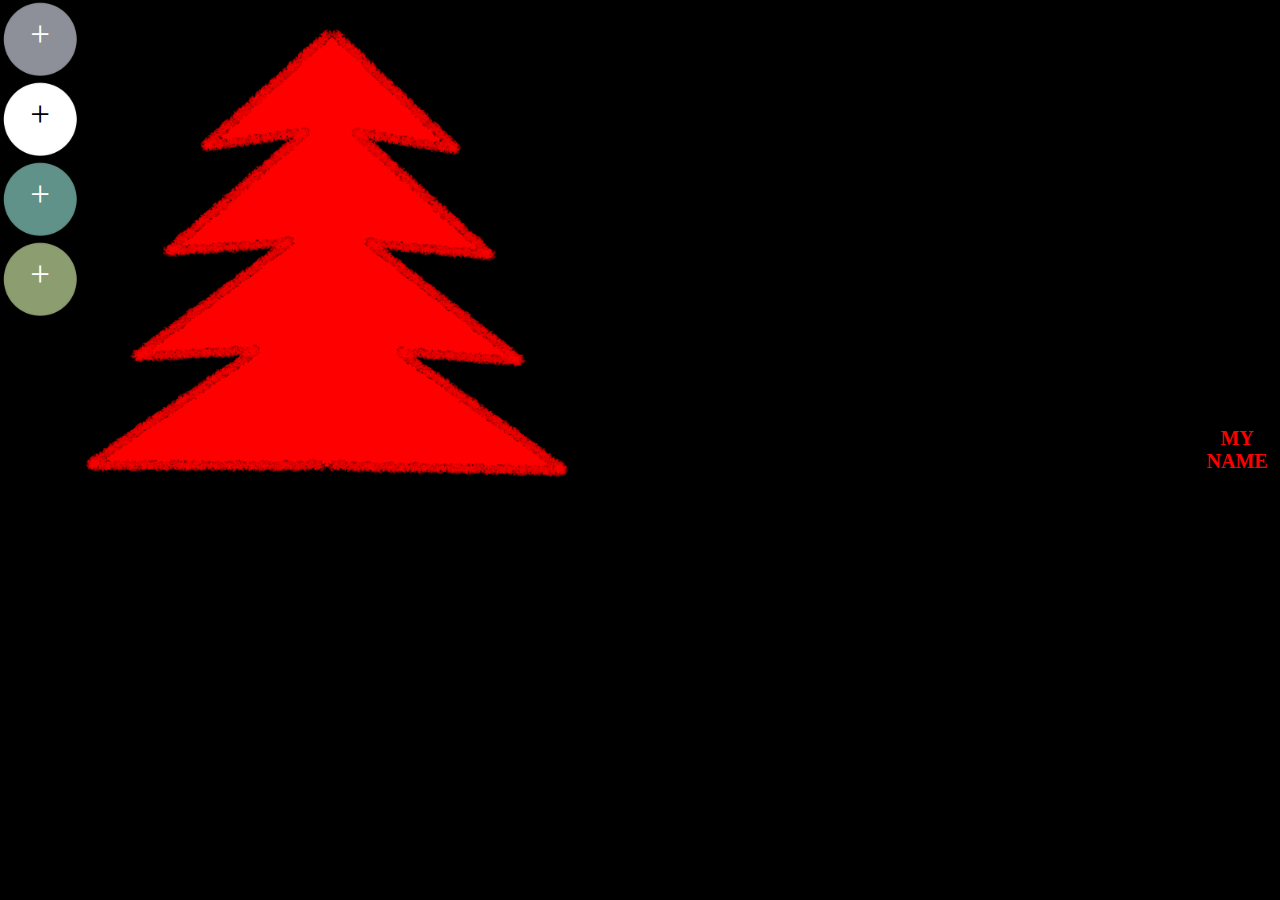
<file: tree.html>
<!DOCTYPE html>
<html>
  <head>
    <meta charset="utf-8">
    <title>cristmas tree</title>
    <link rel="stylesheet" type="text/css" href="indextree.css">

    <!-- <script src="https://code.jquery.com/jquery-1.12.4.js"></script> -->
    <!-- <script src="https://code.jquery.com/ui/1.12.1/jquery-ui.js"></script> -->
    <script src="jquery-3.5.1.min.js"></script>
    <script src="jquery-ui.js"></script>

    <script type="text/javascript">
      $(function() {
        $('.tree').draggable({containment: "body"});
      });
    </script>

    <script>
      $(document).ready(function(){

        $(document).mousemove(function(event){
      		var x = event.pageX;
      		var y = event.pageY;
      		console.log( 'Координаты курсора: (' + x + '; ' + y + ')' );
      	});

        $(".buttonclone").click(function(a){

          $(a.currentTarget).find('img').clone()
          .addClass('ready-to-drop new-ball')
          .appendTo("#area")
          .draggable({containment: "parent"})
          .css({"position": "absolute",
              "top": Math.floor(Math.random() * 600),
              "left": Math.floor(Math.random() * 1200)});

          $('#tree').droppable({
            drop: function(a) {
                if (!$(a.toElement).hasClass('ready-to-drop')) {
                  return;
                }
                console.warn(a);
                $(a.toElement)
                .appendTo('#tree')
                .removeClass('ready-to-drop')
                .addClass('tree-toy')
                .draggable({containment: "parent"})
                .css({
                  'position': 'absolute',
                  "top": (a.originalEvent.clientY - a.target.offsetTop) - a.toElement.clientHeight / 2,
                  "left": (a.originalEvent.clientX - a.target.offsetLeft) - a.toElement.clientWidth / 2
                });
            }
          });
        });
      });
    </script>

    <script>
      $(document).ready(function(){
        $(".container-my-name").click(function(b){
          const toys = $('.ready-to-drop');
          // console.warn(toys.length, toys);
          var arrayToys = [];
          arrayToys.push(toys);

          console.log('arrayToys = ', arrayToys);

          var arrayCoord = [[620,300],[580,300],[540,300],[500,300],[540,345],[580,390],[540,435],[500,480],[540,480],[580,480],[620,480],
            //A
            [620,550],[570,573],[535,604],[500,640],[535,676],[570,707],[620,730],[570,622],[570,658],
            //к
            [620,800],[580,800],[540,800],[500,800],[560,840],[530,880],[500,920],[590,880],[620,920]

          ];

          console.warn('arrayToys[0].length = ', arrayToys[0].length);

          let i = -1;
          while(i != arrayToys[0].length) {
            $(arrayToys[0][i+1]).css({
              'position': 'absolute',
              'width': '40px',
              'height': 'auto',
              'top': arrayCoord[i+1][0],
              'left': arrayCoord[i+1][1]
            });
            i++;
          }
          // for(let i = 0; i < arrayToys[0].length + 1; i++) {
          //   $(arrayToys[0][i+1]).css({
          //     'position': 'absolute',
          //     "top": arrayCoord[i+1][0],
          //     "left": arrayCoord[i+1][1]
          //   });
          // }

        });
      });
    </script>

  </head>
  <body>
    <div class="ball-conteiner">

      <div class="buttonclone container-ball-plus">
        <img class="ball-img" src="ball1.png" alt="Photo">
        <span class="text-plus">+</span>
      </div>
      <div class="buttonclone container-ball-plus">
        <img class="ball-img" src="ball2.png" alt="Photo">
        <span class="text-plus" style="color: black;">+</span>
      </div>
      <div class="buttonclone container-ball-plus">
        <img class="ball-img" src="ball3.png" alt="Photo">
        <span class="text-plus">+</span>
      </div>
      <div class="buttonclone container-ball-plus">
        <img class="ball-img" src="ball4.png" alt="Photo">
        <span class="text-plus">+</span>
      </div>

    </div>

    <div id="area" class="area">
      <div id="tree" class="tree">
        <img class="tree-img" src="tree.png" alt="Photo">
      </div>
    </div>

    <div class='container-my-name'><span class='my-name'>MY NAME</span></div>

  </body>
</html>
</file>
<file: indextree.css>
body {
  margin: 0;
  display: flex;
  flex-direction: row;
  align-content: space-between;
  justify-content: space-between;
  height: 100vh;
  width: 100vw;
  background: black;
  overflow: hidden;
}

.area {
  width: 100%;
  height: 100%;
}

.ball-conteiner {
  display: flex;
  flex-direction: column;
}

.container-ball-plus {
  display: flex;
  justify-content: center;
}

.ball-img {
  width: 80px;
  height: auto;
}

.new-ball {
  width: 50px;
  height: auto;
}

.text-plus {
  color: white;
  padding: 1.2%;
  font-size: 35px;
  position: absolute;
}

.tree {
  max-width: 500px;
  max-height: 500px;
  width: 500px;
  height: 500px;
}

.tree-img {
  width: 100%;
  height: auto;
}

.tree-toy {
  position: absolute;
}

.my-name {
  color: red;
  font-size: 20px;
  font-weight: bold;
  font-family: tahoma;
  text-align: center;
}

.container-my-name {
  display: flex;
  align-items: center;
  align-content: center;
}
</file>
